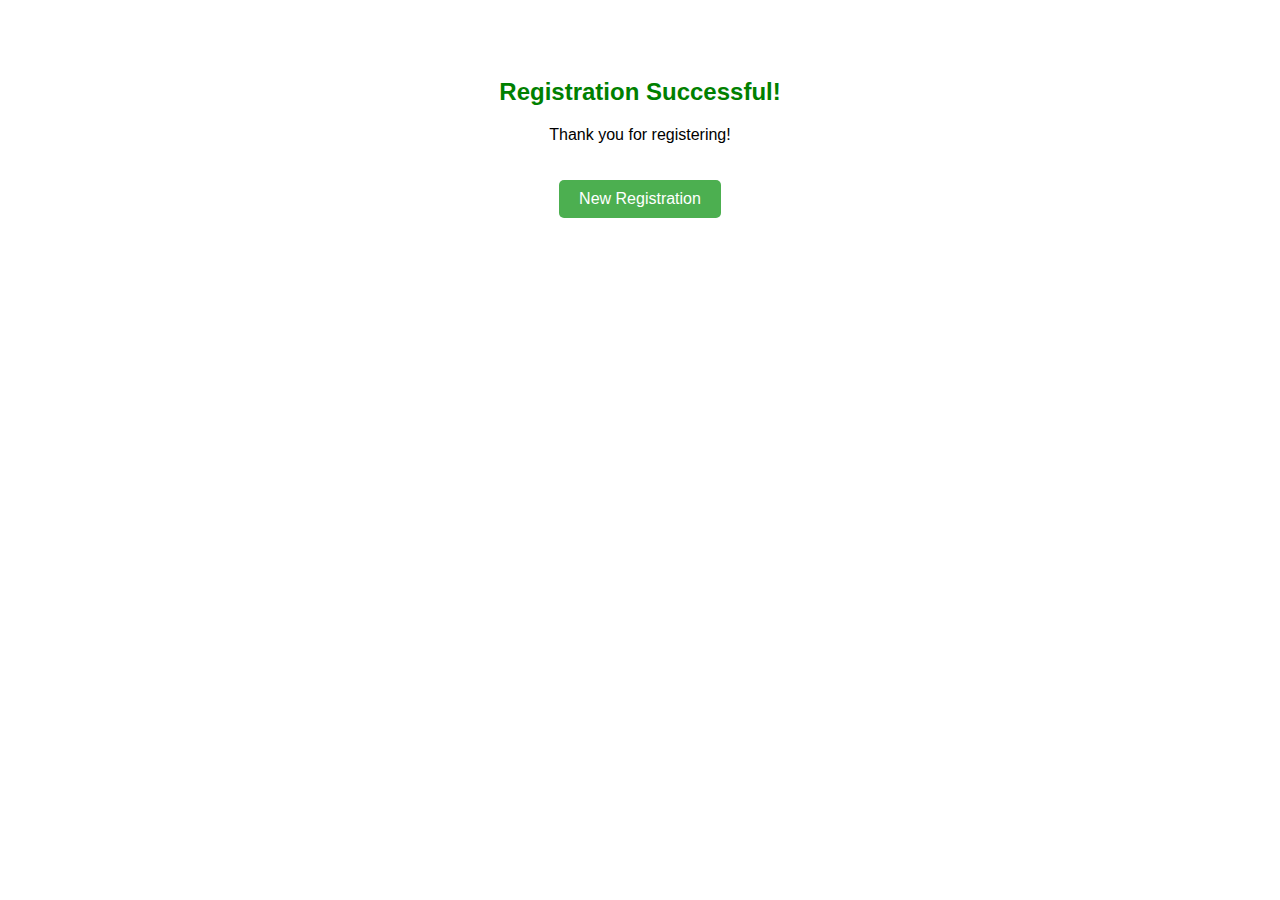
<file: submit.html>
<!DOCTYPE html>
<html lang="en">

<head>
    <meta charset="UTF-8">
    <meta name="viewport" content="width=device-width, initial-scale=1.0">
    <title>Registration Success</title>
    <style>
        body {
            font-family: Arial, sans-serif;
            text-align: center;
            padding: 50px;
        }

        h2 {
            color: #008000;
            /* Green color for success message */
        }

        button {
            background-color: #4CAF50;
            /* Green background color */
            border: none;
            color: white;
            padding: 10px 20px;
            text-align: center;
            text-decoration: none;
            display: inline-block;
            font-size: 16px;
            margin-top: 20px;
            cursor: pointer;
            border-radius: 5px;
        }

        button:hover {
            background-color: #45a049;
            /* Darker green color on hover */
        }
    </style>
</head>

<body>
    <h2>Registration Successful!</h2>
    <p>Thank you for registering!</p>
    <button id="sb-btn">New Registration</button>

    <script>
        document.getElementById('sb-btn').addEventListener('click', () => {
            location.href = `index.html`
        })
    </script>

</body>

</html>
</file>
